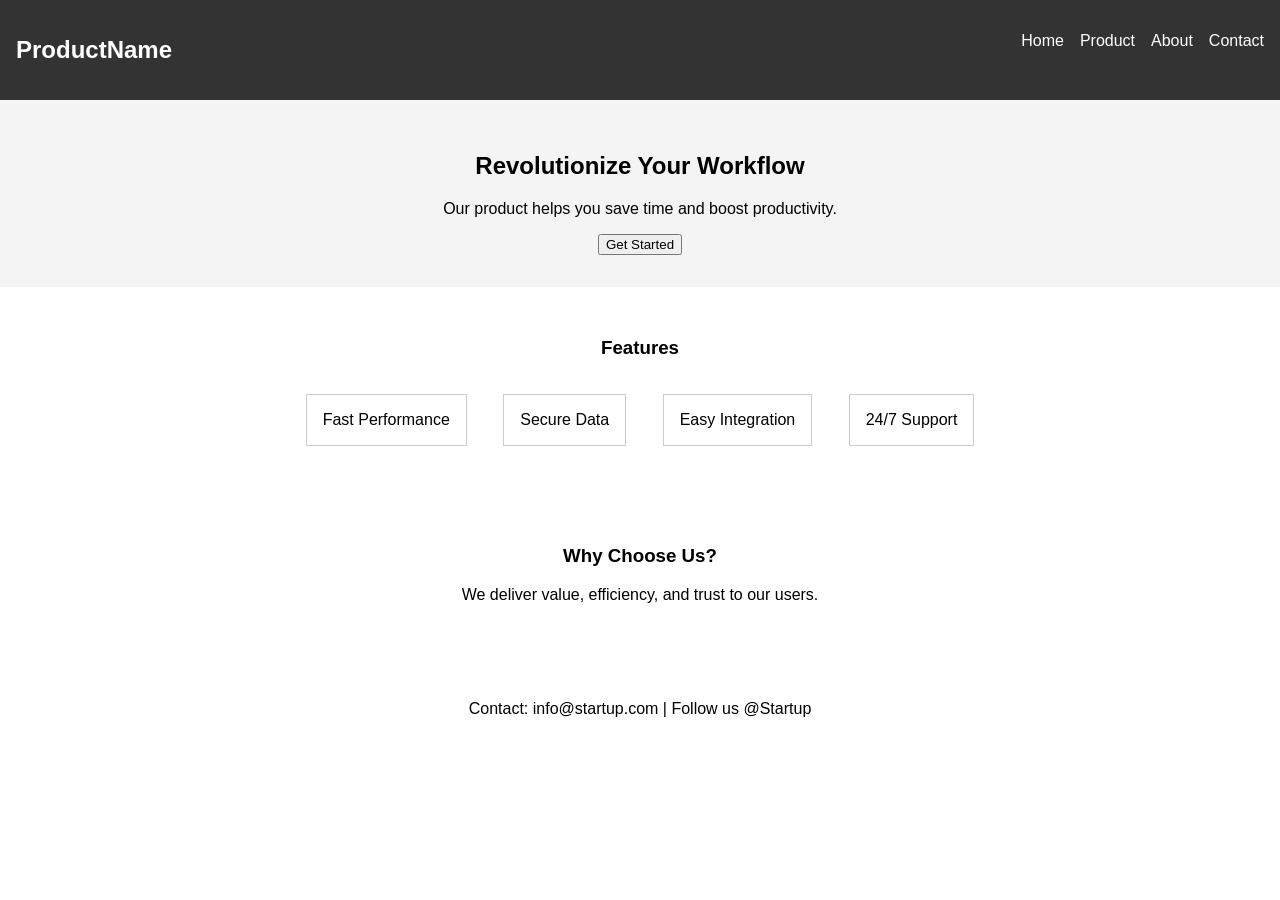
<file: index.html>
<!DOCTYPE html>
<html lang="en">
<head>
  <meta charset="UTF-8">
  <meta name="viewport" content="width=device-width, initial-scale=1.0">
  <title>Startup Product</title>
  <link rel="stylesheet" href="style.css">
</head>
<body>
  <nav>
    <h1>ProductName</h1>
    <ul>
      <li><a href="index.html">Home</a></li>
      <li><a href="product.html">Product</a></li>
      <li><a href="about.html">About</a></li>
      <li><a href="contact.html">Contact</a></li>
    </ul>
  </nav>

  <section class="hero">
    <h2>Revolutionize Your Workflow</h2>
    <p>Our product helps you save time and boost productivity.</p>
    <button>Get Started</button>
  </section>

  <section class="features">
    <h3>Features</h3>
    <div class="card">Fast Performance</div>
    <div class="card">Secure Data</div>
    <div class="card">Easy Integration</div>
    <div class="card">24/7 Support</div>
  </section>

  <section class="benefits">
    <h3>Why Choose Us?</h3>
    <p>We deliver value, efficiency, and trust to our users.</p>
  </section>

  <footer>
    <p>Contact: info@startup.com | Follow us @Startup</p>
  </footer>
</body>
</html>
</file>
<file: style.css>
body { font-family: Arial, sans-serif; margin: 0; padding: 0; }
nav { background: #333; color: #fff; padding: 1em; display: flex; justify-content: space-between; }
nav ul { list-style: none; display: flex; gap: 1em; }
nav a { color: #fff; text-decoration: none; }
.hero { text-align: center; padding: 2em; background: #f4f4f4; }
.features, .benefits, footer { padding: 2em; text-align: center; }
.card { border: 1px solid #ccc; padding: 1em; margin: 1em; display: inline-block; }
form { padding: 2em; }
</file>
